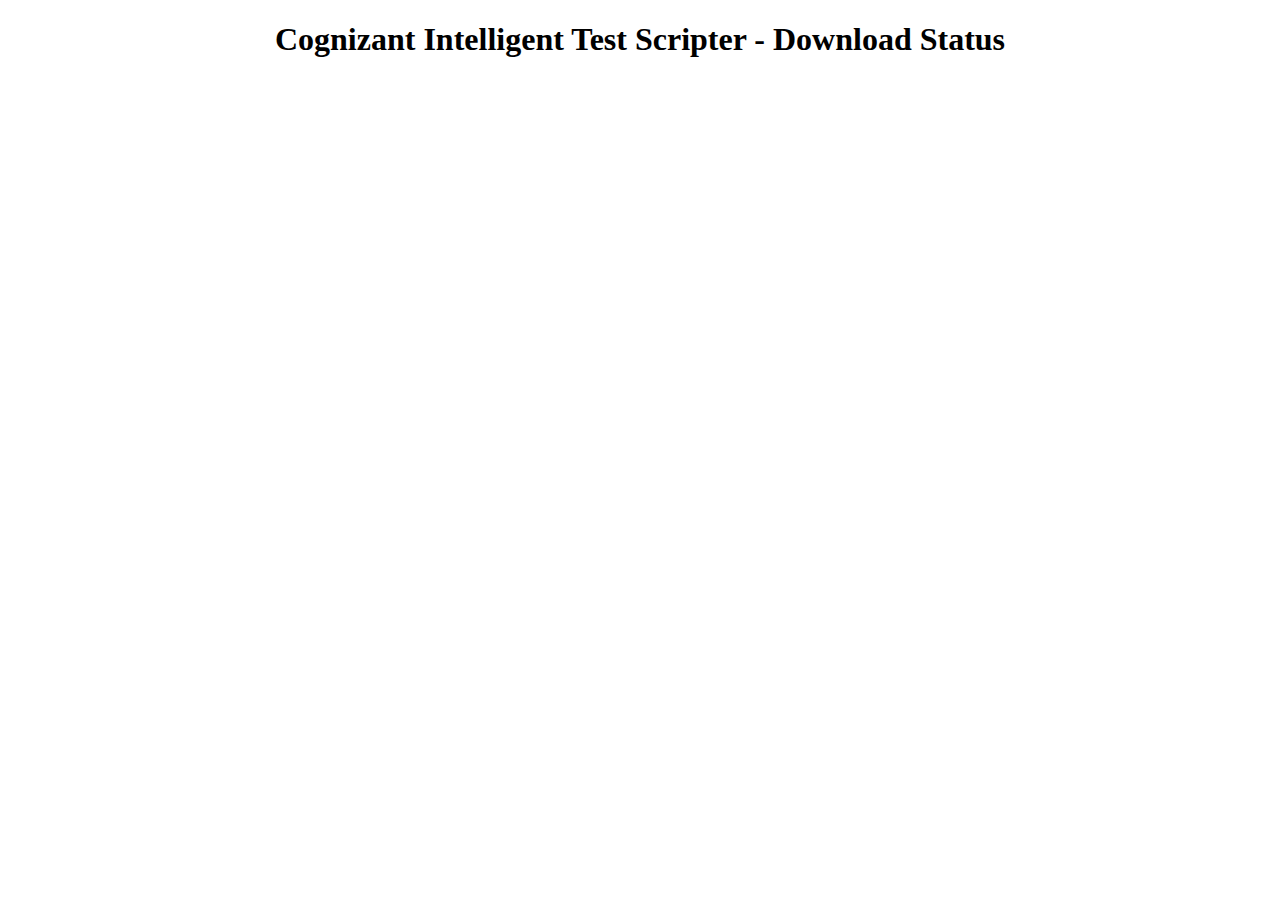
<file: index.html>
<!DOCTYPE html>
<html lang="en">

<head>
    <meta charset="utf-8">
    <meta http-equiv="X-UA-Compatible" content="IE=edge">
    <meta name="viewport" content="width=device-width, initial-scale=1">
    <title>CITS Info</title>

    <style>
        .text-center {
            text-align: center;
        }
    </style>
    
</head>

<body>
    <h1 class="text-center">Cognizant Intelligent Test Scripter - Download Status</h1>

    <script src="https://code.jquery.com/jquery-3.2.1.min.js" integrity="sha256-hwg4gsxgFZhOsEEamdOYGBf13FyQuiTwlAQgxVSNgt4="
        crossorigin="anonymous"></script>

    <script type="text/javascript">
        $(document).ready(function () {

            var url = "https://api.github.com/repos/CognizantQAHub/Cognizant-Intelligent-Test-Scripter/releases";

            $.getJSON(url)
                .done(insertToHtml)
                .fail(function () {
                    console.log("error");
                });

            function insertToHtml(data) {
                var items = [];
                data.forEach(function (val) {
                    items.push("<h3>" + val.assets[0].name + "</h3>");
                    items.push("<p>" + val.assets[0].download_count + "</p>");
                });
                $("<div/>", {
                    "class": "text-center",
                    html: items.join("")
                }).appendTo("body");
            }

        });
    </script>
</body>

</html>
</file>
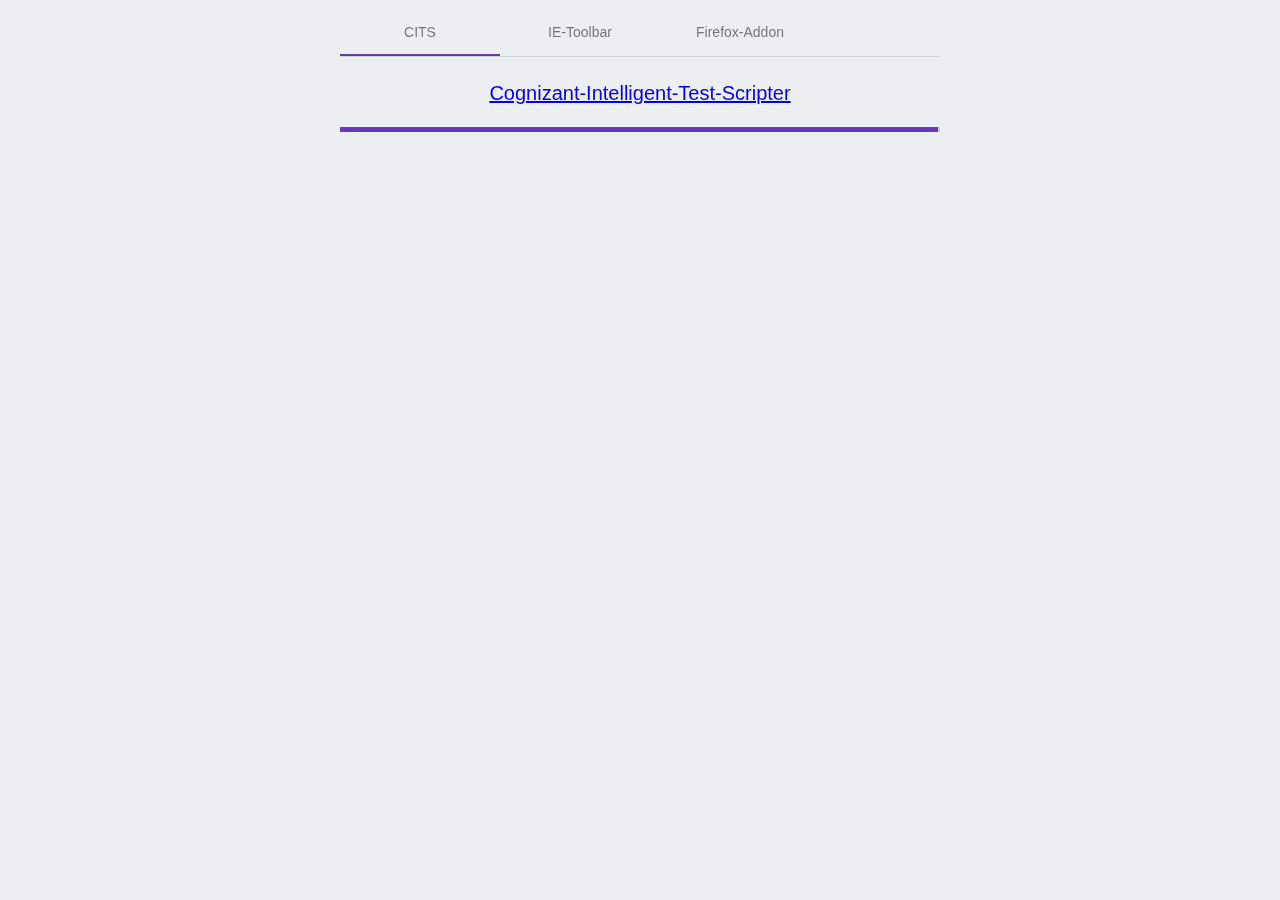
<file: v2/index.html>
<!doctype html><html lang="en"><head><meta charset="utf-8"><title>GhStats</title><base href="./"><meta name="viewport" content="width=device-width,initial-scale=1"><link rel="icon" type="image/x-icon" href="favicon.ico"><link href="styles.93a2a75e8a539b095696.bundle.css" rel="stylesheet"/></head><body class="base"><app-root></app-root><script type="text/javascript" src="inline.7145403bd23a6cd537b5.bundle.js"></script><script type="text/javascript" src="polyfills.106c1049bbf8c119e10f.bundle.js"></script><script type="text/javascript" src="vendor.d9179da9f3f8e31704cf.bundle.js"></script><script type="text/javascript" src="main.4cabf15ca50029961aa1.bundle.js"></script></body></html>
</file>
<file: v2/styles.93a2a75e8a539b095696.bundle.css>
@import url(https://fonts.googleapis.com/icon?family=Material+Icons);.mat-elevation-z0{box-shadow:0 0 0 0 rgba(0,0,0,.2),0 0 0 0 rgba(0,0,0,.14),0 0 0 0 rgba(0,0,0,.12)}.mat-elevation-z1{box-shadow:0 2px 1px -1px rgba(0,0,0,.2),0 1px 1px 0 rgba(0,0,0,.14),0 1px 3px 0 rgba(0,0,0,.12)}.mat-elevation-z2{box-shadow:0 3px 1px -2px rgba(0,0,0,.2),0 2px 2px 0 rgba(0,0,0,.14),0 1px 5px 0 rgba(0,0,0,.12)}.mat-elevation-z3{box-shadow:0 3px 3px -2px rgba(0,0,0,.2),0 3px 4px 0 rgba(0,0,0,.14),0 1px 8px 0 rgba(0,0,0,.12)}.mat-elevation-z4{box-shadow:0 2px 4px -1px rgba(0,0,0,.2),0 4px 5px 0 rgba(0,0,0,.14),0 1px 10px 0 rgba(0,0,0,.12)}.mat-elevation-z5{box-shadow:0 3px 5px -1px rgba(0,0,0,.2),0 5px 8px 0 rgba(0,0,0,.14),0 1px 14px 0 rgba(0,0,0,.12)}.mat-elevation-z6{box-shadow:0 3px 5px -1px rgba(0,0,0,.2),0 6px 10px 0 rgba(0,0,0,.14),0 1px 18px 0 rgba(0,0,0,.12)}.mat-elevation-z7{box-shadow:0 4px 5px -2px rgba(0,0,0,.2),0 7px 10px 1px rgba(0,0,0,.14),0 2px 16px 1px rgba(0,0,0,.12)}.mat-elevation-z8{box-shadow:0 5px 5px -3px rgba(0,0,0,.2),0 8px 10px 1px rgba(0,0,0,.14),0 3px 14px 2px rgba(0,0,0,.12)}.mat-elevation-z9{box-shadow:0 5px 6px -3px rgba(0,0,0,.2),0 9px 12px 1px rgba(0,0,0,.14),0 3px 16px 2px rgba(0,0,0,.12)}.mat-elevation-z10{box-shadow:0 6px 6px -3px rgba(0,0,0,.2),0 10px 14px 1px rgba(0,0,0,.14),0 4px 18px 3px rgba(0,0,0,.12)}.mat-elevation-z11{box-shadow:0 6px 7px -4px rgba(0,0,0,.2),0 11px 15px 1px rgba(0,0,0,.14),0 4px 20px 3px rgba(0,0,0,.12)}.mat-elevation-z12{box-shadow:0 7px 8px -4px rgba(0,0,0,.2),0 12px 17px 2px rgba(0,0,0,.14),0 5px 22px 4px rgba(0,0,0,.12)}.mat-elevation-z13{box-shadow:0 7px 8px -4px rgba(0,0,0,.2),0 13px 19px 2px rgba(0,0,0,.14),0 5px 24px 4px rgba(0,0,0,.12)}.mat-elevation-z14{box-shadow:0 7px 9px -4px rgba(0,0,0,.2),0 14px 21px 2px rgba(0,0,0,.14),0 5px 26px 4px rgba(0,0,0,.12)}.mat-elevation-z15{box-shadow:0 8px 9px -5px rgba(0,0,0,.2),0 15px 22px 2px rgba(0,0,0,.14),0 6px 28px 5px rgba(0,0,0,.12)}.mat-elevation-z16{box-shadow:0 8px 10px -5px rgba(0,0,0,.2),0 16px 24px 2px rgba(0,0,0,.14),0 6px 30px 5px rgba(0,0,0,.12)}.mat-elevation-z17{box-shadow:0 8px 11px -5px rgba(0,0,0,.2),0 17px 26px 2px rgba(0,0,0,.14),0 6px 32px 5px rgba(0,0,0,.12)}.mat-elevation-z18{box-shadow:0 9px 11px -5px rgba(0,0,0,.2),0 18px 28px 2px rgba(0,0,0,.14),0 7px 34px 6px rgba(0,0,0,.12)}.mat-elevation-z19{box-shadow:0 9px 12px -6px rgba(0,0,0,.2),0 19px 29px 2px rgba(0,0,0,.14),0 7px 36px 6px rgba(0,0,0,.12)}.mat-elevation-z20{box-shadow:0 10px 13px -6px rgba(0,0,0,.2),0 20px 31px 3px rgba(0,0,0,.14),0 8px 38px 7px rgba(0,0,0,.12)}.mat-elevation-z21{box-shadow:0 10px 13px -6px rgba(0,0,0,.2),0 21px 33px 3px rgba(0,0,0,.14),0 8px 40px 7px rgba(0,0,0,.12)}.mat-elevation-z22{box-shadow:0 10px 14px -6px rgba(0,0,0,.2),0 22px 35px 3px rgba(0,0,0,.14),0 8px 42px 7px rgba(0,0,0,.12)}.mat-elevation-z23{box-shadow:0 11px 14px -7px rgba(0,0,0,.2),0 23px 36px 3px rgba(0,0,0,.14),0 9px 44px 8px rgba(0,0,0,.12)}.mat-elevation-z24{box-shadow:0 11px 15px -7px rgba(0,0,0,.2),0 24px 38px 3px rgba(0,0,0,.14),0 9px 46px 8px rgba(0,0,0,.12)}.mat-h1,.mat-headline,.mat-typography h1{font:400 24px/32px Roboto,Helvetica Neue,sans-serif;margin:0 0 16px}.mat-h2,.mat-title,.mat-typography h2{font:500 20px/32px Roboto,Helvetica Neue,sans-serif;margin:0 0 16px}.mat-h3,.mat-subheading-2,.mat-typography h3{font:400 16px/28px Roboto,Helvetica Neue,sans-serif;margin:0 0 16px}.mat-h4,.mat-subheading-1,.mat-typography h4{font:400 15px/24px Roboto,Helvetica Neue,sans-serif;margin:0 0 16px}.mat-h5,.mat-typography h5{font-size:11.62px}.mat-h5,.mat-h6,.mat-typography h5,.mat-typography h6{font-weight:400;font-family:Roboto,Helvetica Neue,sans-serif;line-height:20px;margin:0 0 12px}.mat-h6,.mat-typography h6{font-size:9.38px}.mat-body-2,.mat-body-strong{font:500 14px/24px Roboto,Helvetica Neue,sans-serif}.mat-body,.mat-body-1,.mat-typography{font:400 14px/20px Roboto,Helvetica Neue,sans-serif}.mat-body-1 p,.mat-body p,.mat-typography p{margin:0 0 12px}.mat-caption,.mat-small{font:400 12px/20px Roboto,Helvetica Neue,sans-serif}.mat-display-4,.mat-typography .mat-display-4{font:300 112px/112px Roboto,Helvetica Neue,sans-serif;margin:0 0 56px;letter-spacing:-.05em}.mat-display-3,.mat-typography .mat-display-3{font:400 56px/56px Roboto,Helvetica Neue,sans-serif;margin:0 0 64px;letter-spacing:-.02em}.mat-display-2,.mat-typography .mat-display-2{font:400 45px/48px Roboto,Helvetica Neue,sans-serif;margin:0 0 64px;letter-spacing:-.005em}.mat-display-1,.mat-typography .mat-display-1{font:400 34px/40px Roboto,Helvetica Neue,sans-serif;margin:0 0 64px}.mat-button,.mat-icon-button,.mat-raised-button{font-family:Roboto,Helvetica Neue,sans-serif;font-size:14px;font-weight:500}.mat-button-toggle,.mat-card{font-family:Roboto,Helvetica Neue,sans-serif}.mat-card-title{font-size:24px;font-weight:400}.mat-card-content,.mat-card-header .mat-card-title,.mat-card-subtitle{font-size:14px}.mat-checkbox{font-family:Roboto,Helvetica Neue,sans-serif}.mat-checkbox-layout .mat-checkbox-label{line-height:24px}.mat-chip:not(.mat-basic-chip){font-size:13px;line-height:16px}.mat-header-cell{font-size:12px;font-weight:500}.mat-cell{font-size:14px}.mat-calendar{font-family:Roboto,Helvetica Neue,sans-serif}.mat-calendar-body{font-size:13px}.mat-calendar-body-label,.mat-calendar-period-button{font-size:14px;font-weight:500}.mat-calendar-table-header th{font-size:11px;font-weight:400}.mat-dialog-title{font:500 20px/32px Roboto,Helvetica Neue,sans-serif}.mat-grid-tile-footer,.mat-grid-tile-header{font-size:14px}.mat-grid-tile-footer .mat-line,.mat-grid-tile-header .mat-line{white-space:nowrap;overflow:hidden;text-overflow:ellipsis;display:block;box-sizing:border-box}.mat-grid-tile-footer .mat-line:nth-child(n+2),.mat-grid-tile-header .mat-line:nth-child(n+2){font-size:12px}.mat-input-container{font:400 inherit/1.125 Roboto,Helvetica Neue,sans-serif}.mat-input-wrapper{padding-bottom:1.29688em}.mat-input-prefix .mat-datepicker-toggle,.mat-input-prefix .mat-icon,.mat-input-suffix .mat-datepicker-toggle,.mat-input-suffix .mat-icon{font-size:150%}.mat-input-prefix .mat-icon-button,.mat-input-suffix .mat-icon-button{height:1.5em;width:1.5em}.mat-input-prefix .mat-icon-button .mat-icon,.mat-input-suffix .mat-icon-button .mat-icon{line-height:1.5}.mat-input-infix{padding:.4375em 0;border-top:.84375em solid transparent}.mat-input-element:-webkit-autofill+.mat-input-placeholder-wrapper .mat-float{-webkit-transform:translateY(-1.28125em) scale(.75) perspective(100px) translateZ(.001px);transform:translateY(-1.28125em) scale(.75) perspective(100px) translateZ(.001px);-ms-transform:translateY(-1.28125em) scale(.75);width:133.33333%}.mat-input-placeholder-wrapper{top:-.84375em;padding-top:.84375em}.mat-input-placeholder{top:1.28125em}.mat-focused .mat-input-placeholder.mat-float,.mat-input-placeholder.mat-float:not(.mat-empty){-webkit-transform:translateY(-1.28125em) scale(.75) perspective(100px) translateZ(.001px);transform:translateY(-1.28125em) scale(.75) perspective(100px) translateZ(.001px);-ms-transform:translateY(-1.28125em) scale(.75);width:133.33333%}.mat-input-underline{bottom:1.29688em}.mat-input-subscript-wrapper{font-size:75%;margin-top:.60417em;top:calc(100% - 1.72917em)}.mat-menu-item{font-family:Roboto,Helvetica Neue,sans-serif;font-size:16px}.mat-paginator,.mat-paginator-page-size .mat-select-trigger{font-family:Roboto,Helvetica Neue,sans-serif;font-size:12px}.mat-radio-button,.mat-select{font-family:Roboto,Helvetica Neue,sans-serif}.mat-select-trigger{font-size:16px}.mat-slide-toggle-content{font:400 14px/20px Roboto,Helvetica Neue,sans-serif}.mat-slider-thumb-label-text{font-size:12px;font-weight:500}.mat-tab-group,.mat-tab-label,.mat-tab-link{font-family:Roboto,Helvetica Neue,sans-serif}.mat-tab-label,.mat-tab-link{font-size:14px;font-weight:500}.mat-toolbar,.mat-toolbar h1,.mat-toolbar h2,.mat-toolbar h3,.mat-toolbar h4,.mat-toolbar h5,.mat-toolbar h6{font:500 20px/32px Roboto,Helvetica Neue,sans-serif;margin:0}.mat-tooltip{font-size:10px;padding-top:6px;padding-bottom:6px}.mat-list-item,.mat-tooltip{font-family:Roboto,Helvetica Neue,sans-serif}.mat-list .mat-list-item,.mat-nav-list .mat-list-item{font-size:16px}.mat-list .mat-list-item .mat-line,.mat-nav-list .mat-list-item .mat-line{white-space:nowrap;overflow:hidden;text-overflow:ellipsis;display:block;box-sizing:border-box}.mat-list .mat-list-item .mat-line:nth-child(n+2),.mat-nav-list .mat-list-item .mat-line:nth-child(n+2){font-size:14px}.mat-list .mat-subheader,.mat-nav-list .mat-subheader{font:500 14px/24px Roboto,Helvetica Neue,sans-serif}.mat-list[dense] .mat-list-item,.mat-nav-list[dense] .mat-list-item{font-size:12px}.mat-list[dense] .mat-list-item .mat-line,.mat-nav-list[dense] .mat-list-item .mat-line{white-space:nowrap;overflow:hidden;text-overflow:ellipsis;display:block;box-sizing:border-box}.mat-list[dense] .mat-list-item .mat-line:nth-child(n+2),.mat-nav-list[dense] .mat-list-item .mat-line:nth-child(n+2){font-size:12px}.mat-list[dense] .mat-subheader,.mat-nav-list[dense] .mat-subheader{font:500 12px Roboto,Helvetica Neue,sans-serif}.mat-option{font-family:Roboto,Helvetica Neue,sans-serif;font-size:16px}.mat-optgroup-label{font:500 14px/24px Roboto,Helvetica Neue,sans-serif}.mat-simple-snackbar{font-family:Roboto,Helvetica Neue,sans-serif;font-size:14px}.mat-simple-snackbar-action{line-height:1;font-family:inherit;font-size:inherit;font-weight:500}.mat-ripple{overflow:hidden}.mat-ripple.mat-ripple-unbounded{overflow:visible}.mat-ripple-element{position:absolute;border-radius:50%;pointer-events:none;transition:opacity,-webkit-transform 0s cubic-bezier(0,0,.2,1);transition:opacity,transform 0s cubic-bezier(0,0,.2,1);transition:opacity,transform 0s cubic-bezier(0,0,.2,1),-webkit-transform 0s cubic-bezier(0,0,.2,1);-webkit-transform:scale(0);transform:scale(0)}.mat-option{white-space:nowrap;overflow:hidden;text-overflow:ellipsis;display:block;line-height:48px;height:48px;padding:0 16px;text-align:left;text-decoration:none;position:relative;cursor:pointer;outline:0}.mat-option[disabled]{cursor:default}[dir=rtl] .mat-option{text-align:right}.mat-option .mat-icon{margin-right:16px}[dir=rtl] .mat-option .mat-icon{margin-left:16px;margin-right:0}.mat-option[aria-disabled=true]{-webkit-user-select:none;-moz-user-select:none;-ms-user-select:none;user-select:none;cursor:default}.mat-optgroup .mat-option:not(.mat-option-multiple){padding-left:32px}[dir=rtl] .mat-optgroup .mat-option:not(.mat-option-multiple){padding-left:16px;padding-right:32px}.mat-option-ripple{position:absolute;top:0;left:0;bottom:0;right:0;pointer-events:none}@media screen and (-ms-high-contrast:active){.mat-option-ripple{opacity:.5}}.mat-option-pseudo-checkbox{margin-right:8px}[dir=rtl] .mat-option-pseudo-checkbox{margin-left:8px;margin-right:0}.mat-optgroup-label{white-space:nowrap;overflow:hidden;text-overflow:ellipsis;display:block;line-height:48px;height:48px;padding:0 16px;text-align:left;text-decoration:none;-webkit-user-select:none;-moz-user-select:none;-ms-user-select:none;user-select:none;cursor:default}.mat-optgroup-label[disabled]{cursor:default}[dir=rtl] .mat-optgroup-label{text-align:right}.mat-optgroup-label .mat-icon{margin-right:16px}[dir=rtl] .mat-optgroup-label .mat-icon{margin-left:16px;margin-right:0}.cdk-visually-hidden{border:0;clip:rect(0 0 0 0);height:1px;margin:-1px;overflow:hidden;padding:0;position:absolute;text-transform:none;width:1px}.cdk-global-overlay-wrapper,.cdk-overlay-container{pointer-events:none;top:0;left:0;height:100%;width:100%}.cdk-overlay-container{position:fixed;z-index:1000}.cdk-global-overlay-wrapper{display:-webkit-box;display:-ms-flexbox;display:flex;position:absolute;z-index:1000}.cdk-overlay-pane{box-sizing:border-box}.cdk-overlay-backdrop,.cdk-overlay-pane{position:absolute;pointer-events:auto;z-index:1000}.cdk-overlay-backdrop{top:0;bottom:0;left:0;right:0;-webkit-tap-highlight-color:transparent;transition:opacity .4s cubic-bezier(.25,.8,.25,1);opacity:0}.cdk-overlay-backdrop.cdk-overlay-backdrop-showing{opacity:.48}.cdk-overlay-dark-backdrop{background:rgba(0,0,0,.6)}.cdk-overlay-transparent-backdrop{background:0 0}.cdk-global-scrollblock{position:fixed;width:100%;overflow-y:scroll}.mat-ripple-element{background-color:rgba(0,0,0,.1)}.mat-option{color:rgba(0,0,0,.87)}.mat-option:focus:not(.mat-option-disabled),.mat-option:hover:not(.mat-option-disabled){background:rgba(0,0,0,.04)}.mat-option.mat-selected.mat-primary,.mat-primary .mat-option.mat-selected{color:#673ab7}.mat-accent .mat-option.mat-selected,.mat-option.mat-selected.mat-accent{color:#ffd740}.mat-option.mat-selected.mat-warn,.mat-warn .mat-option.mat-selected{color:#f44336}.mat-option.mat-active,.mat-option.mat-selected:not(.mat-option-multiple){background:rgba(0,0,0,.04)}.mat-option.mat-active{color:rgba(0,0,0,.87)}.mat-option.mat-option-disabled{color:rgba(0,0,0,.38)}.mat-optgroup-label{color:rgba(0,0,0,.54)}.mat-optgroup-disabled .mat-optgroup-label{color:rgba(0,0,0,.38)}.mat-pseudo-checkbox{color:rgba(0,0,0,.54)}.mat-pseudo-checkbox:after{color:#fafafa}.mat-primary .mat-pseudo-checkbox-checked,.mat-primary .mat-pseudo-checkbox-indeterminate,.mat-pseudo-checkbox-checked.mat-primary,.mat-pseudo-checkbox-indeterminate.mat-primary{background:#673ab7}.mat-accent .mat-pseudo-checkbox-checked,.mat-accent .mat-pseudo-checkbox-indeterminate,.mat-pseudo-checkbox-checked.mat-accent,.mat-pseudo-checkbox-indeterminate.mat-accent{background:#ffd740}.mat-pseudo-checkbox-checked.mat-warn,.mat-pseudo-checkbox-indeterminate.mat-warn,.mat-warn .mat-pseudo-checkbox-checked,.mat-warn .mat-pseudo-checkbox-indeterminate{background:#f44336}.mat-pseudo-checkbox-checked.mat-pseudo-checkbox-disabled,.mat-pseudo-checkbox-indeterminate.mat-pseudo-checkbox-disabled{background:#b0b0b0}.mat-app-background{background-color:#fafafa}.mat-theme-loaded-marker{display:none}.mat-autocomplete-panel,.mat-autocomplete-panel .mat-option.mat-selected:not(.mat-active):not(:hover){background:#fff;color:rgba(0,0,0,.87)}.mat-button,.mat-icon-button{background:0 0}.mat-button.mat-primary .mat-button-focus-overlay,.mat-icon-button.mat-primary .mat-button-focus-overlay{background-color:rgba(103,58,183,.12)}.mat-button.mat-accent .mat-button-focus-overlay,.mat-icon-button.mat-accent .mat-button-focus-overlay{background-color:rgba(255,215,64,.12)}.mat-button.mat-warn .mat-button-focus-overlay,.mat-icon-button.mat-warn .mat-button-focus-overlay{background-color:rgba(244,67,54,.12)}.mat-button[disabled] .mat-button-focus-overlay,.mat-icon-button[disabled] .mat-button-focus-overlay{background-color:transparent}.mat-button.mat-primary,.mat-icon-button.mat-primary{color:#673ab7}.mat-button.mat-accent,.mat-icon-button.mat-accent{color:#ffd740}.mat-button.mat-warn,.mat-icon-button.mat-warn{color:#f44336}.mat-button.mat-accent[disabled],.mat-button.mat-primary[disabled],.mat-button.mat-warn[disabled],.mat-button[disabled][disabled],.mat-icon-button.mat-accent[disabled],.mat-icon-button.mat-primary[disabled],.mat-icon-button.mat-warn[disabled],.mat-icon-button[disabled][disabled]{color:rgba(0,0,0,.38)}.mat-fab,.mat-mini-fab,.mat-raised-button{color:rgba(0,0,0,.87);background-color:#fff}.mat-fab.mat-primary,.mat-mini-fab.mat-primary,.mat-raised-button.mat-primary{color:hsla(0,0%,100%,.87)}.mat-fab.mat-accent,.mat-mini-fab.mat-accent,.mat-raised-button.mat-accent{color:rgba(0,0,0,.87)}.mat-fab.mat-warn,.mat-mini-fab.mat-warn,.mat-raised-button.mat-warn{color:#fff}.mat-fab.mat-accent[disabled],.mat-fab.mat-primary[disabled],.mat-fab.mat-warn[disabled],.mat-fab[disabled][disabled],.mat-mini-fab.mat-accent[disabled],.mat-mini-fab.mat-primary[disabled],.mat-mini-fab.mat-warn[disabled],.mat-mini-fab[disabled][disabled],.mat-raised-button.mat-accent[disabled],.mat-raised-button.mat-primary[disabled],.mat-raised-button.mat-warn[disabled],.mat-raised-button[disabled][disabled]{color:rgba(0,0,0,.38)}.mat-fab.mat-primary,.mat-mini-fab.mat-primary,.mat-raised-button.mat-primary{background-color:#673ab7}.mat-fab.mat-accent,.mat-mini-fab.mat-accent,.mat-raised-button.mat-accent{background-color:#ffd740}.mat-fab.mat-warn,.mat-mini-fab.mat-warn,.mat-raised-button.mat-warn{background-color:#f44336}.mat-fab.mat-accent[disabled],.mat-fab.mat-primary[disabled],.mat-fab.mat-warn[disabled],.mat-fab[disabled][disabled],.mat-mini-fab.mat-accent[disabled],.mat-mini-fab.mat-primary[disabled],.mat-mini-fab.mat-warn[disabled],.mat-mini-fab[disabled][disabled],.mat-raised-button.mat-accent[disabled],.mat-raised-button.mat-primary[disabled],.mat-raised-button.mat-warn[disabled],.mat-raised-button[disabled][disabled]{background-color:rgba(0,0,0,.12)}.mat-fab.mat-primary .mat-ripple-element,.mat-mini-fab.mat-primary .mat-ripple-element,.mat-raised-button.mat-primary .mat-ripple-element{background-color:hsla(0,0%,100%,.2)}.mat-fab.mat-accent .mat-ripple-element,.mat-mini-fab.mat-accent .mat-ripple-element,.mat-raised-button.mat-accent .mat-ripple-element{background-color:rgba(0,0,0,.2)}.mat-fab.mat-warn .mat-ripple-element,.mat-mini-fab.mat-warn .mat-ripple-element,.mat-raised-button.mat-warn .mat-ripple-element{background-color:hsla(0,0%,100%,.2)}.mat-button.mat-primary .mat-ripple-element{background-color:rgba(103,58,183,.1)}.mat-button.mat-accent .mat-ripple-element{background-color:rgba(255,215,64,.1)}.mat-button.mat-warn .mat-ripple-element{background-color:rgba(244,67,54,.1)}.mat-icon-button.mat-primary .mat-ripple-element{background-color:rgba(103,58,183,.2)}.mat-icon-button.mat-accent .mat-ripple-element{background-color:rgba(255,215,64,.2)}.mat-icon-button.mat-warn .mat-ripple-element{background-color:rgba(244,67,54,.2)}.mat-button-toggle{color:rgba(0,0,0,.38)}.mat-button-toggle.cdk-focused .mat-button-toggle-focus-overlay{background-color:rgba(0,0,0,.06)}.mat-button-toggle-checked{background-color:#e0e0e0;color:#000}.mat-button-toggle-disabled{background-color:#eee;color:rgba(0,0,0,.38)}.mat-button-toggle-disabled.mat-button-toggle-checked{background-color:#bdbdbd}.mat-card{background:#fff;color:rgba(0,0,0,.87)}.mat-card-subtitle{color:rgba(0,0,0,.54)}.mat-checkbox-frame{border-color:rgba(0,0,0,.54)}.mat-checkbox-checkmark{fill:#fafafa}.mat-checkbox-checkmark-path{stroke:#fafafa!important}.mat-checkbox-mixedmark{background-color:#fafafa}.mat-checkbox-checked.mat-primary .mat-checkbox-background,.mat-checkbox-indeterminate.mat-primary .mat-checkbox-background{background-color:#673ab7}.mat-checkbox-checked.mat-accent .mat-checkbox-background,.mat-checkbox-indeterminate.mat-accent .mat-checkbox-background{background-color:#ffd740}.mat-checkbox-checked.mat-warn .mat-checkbox-background,.mat-checkbox-indeterminate.mat-warn .mat-checkbox-background{background-color:#f44336}.mat-checkbox-disabled.mat-checkbox-checked .mat-checkbox-background,.mat-checkbox-disabled.mat-checkbox-indeterminate .mat-checkbox-background{background-color:#b0b0b0}.mat-checkbox-disabled:not(.mat-checkbox-checked) .mat-checkbox-frame{border-color:#b0b0b0}.mat-checkbox-disabled .mat-checkbox-label{color:#b0b0b0}.mat-checkbox:not(.mat-checkbox-disabled).mat-primary .mat-checkbox-ripple .mat-ripple-element{background-color:rgba(103,58,183,.26)}.mat-checkbox:not(.mat-checkbox-disabled).mat-accent .mat-checkbox-ripple .mat-ripple-element{background-color:rgba(255,215,64,.26)}.mat-checkbox:not(.mat-checkbox-disabled).mat-warn .mat-checkbox-ripple .mat-ripple-element{background-color:rgba(244,67,54,.26)}.mat-chip:not(.mat-basic-chip){background-color:#e0e0e0;color:rgba(0,0,0,.87)}.mat-chip.mat-chip-selected:not(.mat-basic-chip){background-color:grey;color:hsla(0,0%,100%,.87)}.mat-chip.mat-chip-selected:not(.mat-basic-chip).mat-primary{background-color:#673ab7;color:hsla(0,0%,100%,.87)}.mat-chip.mat-chip-selected:not(.mat-basic-chip).mat-accent{background-color:#ffd740;color:rgba(0,0,0,.87)}.mat-chip.mat-chip-selected:not(.mat-basic-chip).mat-warn{background-color:#f44336;color:#fff}.mat-table{background:#fff}.mat-header-row,.mat-row{border-bottom-color:rgba(0,0,0,.12)}.mat-header-cell{color:rgba(0,0,0,.54)}.mat-cell{color:rgba(0,0,0,.87)}.mat-datepicker-content{background-color:#fff;color:rgba(0,0,0,.87)}.mat-calendar-arrow{border-top-color:rgba(0,0,0,.54)}.mat-calendar-next-button,.mat-calendar-previous-button{color:rgba(0,0,0,.54)}.mat-calendar-table-header{color:rgba(0,0,0,.38)}.mat-calendar-table-header-divider:after{background:rgba(0,0,0,.12)}.mat-calendar-body-label{color:rgba(0,0,0,.54)}.mat-calendar-body-cell-content{color:rgba(0,0,0,.87);border-color:transparent}.mat-calendar-body-disabled>.mat-calendar-body-cell-content:not(.mat-calendar-body-selected){color:rgba(0,0,0,.38)}.cdk-keyboard-focused .mat-calendar-body-active>.mat-calendar-body-cell-content:not(.mat-calendar-body-selected),:not(.mat-calendar-body-disabled):hover>.mat-calendar-body-cell-content:not(.mat-calendar-body-selected){background-color:rgba(0,0,0,.04)}.mat-calendar-body-selected{background-color:#673ab7;color:hsla(0,0%,100%,.87)}.mat-calendar-body-disabled>.mat-calendar-body-selected{background-color:rgba(103,58,183,.4)}.mat-calendar-body-today:not(.mat-calendar-body-selected){border-color:rgba(0,0,0,.38)}.mat-calendar-body-today.mat-calendar-body-selected{box-shadow:inset 0 0 0 1px hsla(0,0%,100%,.87)}.mat-calendar-body-disabled>.mat-calendar-body-today:not(.mat-calendar-body-selected){border-color:rgba(0,0,0,.18)}.mat-dialog-container{background:#fff;color:rgba(0,0,0,.87)}.mat-expansion-panel{background:#fff;color:#000}.mat-action-row{border-top-color:rgba(0,0,0,.12)}.mat-expansion-panel-header:focus,.mat-expansion-panel-header:hover{background:rgba(0,0,0,.04)}.mat-expansion-panel-header-title{color:rgba(0,0,0,.87)}.mat-expansion-indicator:after,.mat-expansion-panel-header-description{color:rgba(0,0,0,.54)}.mat-icon.mat-primary{color:#673ab7}.mat-icon.mat-accent{color:#ffd740}.mat-icon.mat-warn{color:#f44336}.mat-input-placeholder{color:rgba(0,0,0,.38)}.mat-focused .mat-input-placeholder{color:#673ab7}.mat-focused .mat-input-placeholder.mat-accent{color:#ffd740}.mat-focused .mat-input-placeholder.mat-warn{color:#f44336}.mat-input-element:disabled{color:rgba(0,0,0,.38)}.mat-focused .mat-input-placeholder.mat-float .mat-placeholder-required,input.mat-input-element:-webkit-autofill+.mat-input-placeholder .mat-placeholder-required{color:#ffd740}.mat-input-underline{background-color:rgba(0,0,0,.12)}.mat-input-ripple{background-color:#673ab7}.mat-input-ripple.mat-accent{background-color:#ffd740}.mat-input-ripple.mat-warn{background-color:#f44336}.mat-input-invalid .mat-input-placeholder,.mat-input-invalid .mat-input-placeholder.mat-accent,.mat-input-invalid .mat-input-placeholder.mat-float .mat-placeholder-required{color:#f44336}.mat-input-invalid .mat-input-ripple{background-color:#f44336}.mat-input-error{color:#f44336}.mat-list .mat-list-item,.mat-nav-list .mat-list-item{color:rgba(0,0,0,.87)}.mat-list .mat-subheader,.mat-nav-list .mat-subheader{color:rgba(0,0,0,.54)}.mat-divider{border-top-color:rgba(0,0,0,.12)}.mat-nav-list .mat-list-item{outline:0}.mat-nav-list .mat-list-item.mat-list-item-focus,.mat-nav-list .mat-list-item:hover{background:rgba(0,0,0,.04)}.mat-menu-content{background:#fff}.mat-menu-item{background:0 0;color:rgba(0,0,0,.87)}.mat-menu-item[disabled]{color:rgba(0,0,0,.38)}.mat-menu-item .mat-icon{color:rgba(0,0,0,.54);vertical-align:middle}.mat-menu-item:focus:not([disabled]),.mat-menu-item:hover:not([disabled]){background:rgba(0,0,0,.04)}.mat-paginator{background:#fff}.mat-paginator,.mat-paginator-page-size .mat-select-trigger{color:rgba(0,0,0,.54)}.mat-paginator-decrement,.mat-paginator-increment{border-top:2px solid rgba(0,0,0,.54);border-right:2px solid rgba(0,0,0,.54)}.mat-icon-button[disabled] .mat-paginator-decrement,.mat-icon-button[disabled] .mat-paginator-increment{border-color:rgba(0,0,0,.38)}.mat-progress-bar-background{background-image:url("data:image/svg+xml;charset=UTF-8,%3Csvg%20version%3D%271.1%27%20xmlns%3D%27http%3A%2F%2Fwww.w3.org%2F2000%2Fsvg%27%20xmlns%3Axlink%3D%27http%3A%2F%2Fwww.w3.org%2F1999%2Fxlink%27%20x%3D%270px%27%20y%3D%270px%27%20enable-background%3D%27new%200%200%205%202%27%20xml%3Aspace%3D%27preserve%27%20viewBox%3D%270%200%205%202%27%20preserveAspectRatio%3D%27none%20slice%27%3E%3Ccircle%20cx%3D%271%27%20cy%3D%271%27%20r%3D%271%27%20fill%3D%27%23d1c4e9%27%2F%3E%3C%2Fsvg%3E")}.mat-progress-bar-buffer{background-color:#d1c4e9}.mat-progress-bar-fill:after{background-color:#673ab7}.mat-progress-bar.mat-accent .mat-progress-bar-background{background-image:url("data:image/svg+xml;charset=UTF-8,%3Csvg%20version%3D%271.1%27%20xmlns%3D%27http%3A%2F%2Fwww.w3.org%2F2000%2Fsvg%27%20xmlns%3Axlink%3D%27http%3A%2F%2Fwww.w3.org%2F1999%2Fxlink%27%20x%3D%270px%27%20y%3D%270px%27%20enable-background%3D%27new%200%200%205%202%27%20xml%3Aspace%3D%27preserve%27%20viewBox%3D%270%200%205%202%27%20preserveAspectRatio%3D%27none%20slice%27%3E%3Ccircle%20cx%3D%271%27%20cy%3D%271%27%20r%3D%271%27%20fill%3D%27%23ffe57f%27%2F%3E%3C%2Fsvg%3E")}.mat-progress-bar.mat-accent .mat-progress-bar-buffer{background-color:#ffe57f}.mat-progress-bar.mat-accent .mat-progress-bar-fill:after{background-color:#ffd740}.mat-progress-bar.mat-warn .mat-progress-bar-background{background-image:url("data:image/svg+xml;charset=UTF-8,%3Csvg%20version%3D%271.1%27%20xmlns%3D%27http%3A%2F%2Fwww.w3.org%2F2000%2Fsvg%27%20xmlns%3Axlink%3D%27http%3A%2F%2Fwww.w3.org%2F1999%2Fxlink%27%20x%3D%270px%27%20y%3D%270px%27%20enable-background%3D%27new%200%200%205%202%27%20xml%3Aspace%3D%27preserve%27%20viewBox%3D%270%200%205%202%27%20preserveAspectRatio%3D%27none%20slice%27%3E%3Ccircle%20cx%3D%271%27%20cy%3D%271%27%20r%3D%271%27%20fill%3D%27%23ffcdd2%27%2F%3E%3C%2Fsvg%3E")}.mat-progress-bar.mat-warn .mat-progress-bar-buffer{background-color:#ffcdd2}.mat-progress-bar.mat-warn .mat-progress-bar-fill:after{background-color:#f44336}.mat-progress-spinner path,.mat-spinner path{stroke:#673ab7}.mat-progress-spinner.mat-accent path,.mat-spinner.mat-accent path{stroke:#ffd740}.mat-progress-spinner.mat-warn path,.mat-spinner.mat-warn path{stroke:#f44336}.mat-radio-outer-circle{border-color:rgba(0,0,0,.54)}.mat-radio-disabled .mat-radio-outer-circle{border-color:rgba(0,0,0,.38)}.mat-radio-disabled .mat-radio-inner-circle,.mat-radio-disabled .mat-radio-ripple .mat-ripple-element{background-color:rgba(0,0,0,.38)}.mat-radio-disabled .mat-radio-label-content{color:rgba(0,0,0,.38)}.mat-radio-button.mat-primary.mat-radio-checked .mat-radio-outer-circle{border-color:#673ab7}.mat-radio-button.mat-primary .mat-radio-inner-circle{background-color:#673ab7}.mat-radio-button.mat-primary .mat-radio-ripple .mat-ripple-element{background-color:rgba(103,58,183,.26)}.mat-radio-button.mat-accent.mat-radio-checked .mat-radio-outer-circle{border-color:#ffd740}.mat-radio-button.mat-accent .mat-radio-inner-circle{background-color:#ffd740}.mat-radio-button.mat-accent .mat-radio-ripple .mat-ripple-element{background-color:rgba(255,215,64,.26)}.mat-radio-button.mat-warn.mat-radio-checked .mat-radio-outer-circle{border-color:#f44336}.mat-radio-button.mat-warn .mat-radio-inner-circle{background-color:#f44336}.mat-radio-button.mat-warn .mat-radio-ripple .mat-ripple-element{background-color:rgba(244,67,54,.26)}.mat-select-arrow,.mat-select-trigger{color:rgba(0,0,0,.38)}.mat-select-underline{background-color:rgba(0,0,0,.12)}.mat-select-arrow,.mat-select-disabled .mat-select-value,.mat-select-trigger{color:rgba(0,0,0,.38)}.mat-select-content,.mat-select-panel-done-animating{background:#fff}.mat-select-value{color:rgba(0,0,0,.87)}.mat-select:focus:not(.mat-select-disabled).mat-primary .mat-select-arrow,.mat-select:focus:not(.mat-select-disabled).mat-primary .mat-select-trigger{color:#673ab7}.mat-select:focus:not(.mat-select-disabled).mat-primary .mat-select-underline{background-color:#673ab7}.mat-select:focus:not(.mat-select-disabled).mat-accent .mat-select-arrow,.mat-select:focus:not(.mat-select-disabled).mat-accent .mat-select-trigger{color:#ffd740}.mat-select:focus:not(.mat-select-disabled).mat-accent .mat-select-underline{background-color:#ffd740}.mat-select:focus:not(.mat-select-disabled).mat-warn .mat-select-arrow,.mat-select:focus:not(.mat-select-disabled).mat-warn .mat-select-trigger,.mat-select:not(:focus).ng-invalid.ng-touched:not(.mat-select-disabled) .mat-select-arrow,.mat-select:not(:focus).ng-invalid.ng-touched:not(.mat-select-disabled) .mat-select-trigger{color:#f44336}.mat-select:focus:not(.mat-select-disabled).mat-warn .mat-select-underline,.mat-select:not(:focus).ng-invalid.ng-touched:not(.mat-select-disabled) .mat-select-underline{background-color:#f44336}.mat-sidenav-container{background-color:#fafafa;color:rgba(0,0,0,.87)}.mat-sidenav{color:rgba(0,0,0,.87)}.mat-sidenav,.mat-sidenav.mat-sidenav-push{background-color:#fff}.mat-sidenav-backdrop.mat-sidenav-shown{background-color:rgba(0,0,0,.6)}.mat-slide-toggle.mat-checked:not(.mat-disabled) .mat-slide-toggle-thumb{background-color:#ffc107}.mat-slide-toggle.mat-checked:not(.mat-disabled) .mat-slide-toggle-bar{background-color:rgba(255,193,7,.5)}.mat-slide-toggle:not(.mat-checked) .mat-ripple-element{background-color:rgba(0,0,0,.06)}.mat-slide-toggle .mat-ripple-element{background-color:rgba(255,193,7,.12)}.mat-slide-toggle.mat-primary.mat-checked:not(.mat-disabled) .mat-slide-toggle-thumb{background-color:#673ab7}.mat-slide-toggle.mat-primary.mat-checked:not(.mat-disabled) .mat-slide-toggle-bar{background-color:rgba(103,58,183,.5)}.mat-slide-toggle.mat-primary:not(.mat-checked) .mat-ripple-element{background-color:rgba(0,0,0,.06)}.mat-slide-toggle.mat-primary .mat-ripple-element{background-color:rgba(103,58,183,.12)}.mat-slide-toggle.mat-warn.mat-checked:not(.mat-disabled) .mat-slide-toggle-thumb{background-color:#f44336}.mat-slide-toggle.mat-warn.mat-checked:not(.mat-disabled) .mat-slide-toggle-bar{background-color:rgba(244,67,54,.5)}.mat-slide-toggle.mat-warn:not(.mat-checked) .mat-ripple-element{background-color:rgba(0,0,0,.06)}.mat-slide-toggle.mat-warn .mat-ripple-element{background-color:rgba(244,67,54,.12)}.mat-disabled .mat-slide-toggle-thumb{background-color:#bdbdbd}.mat-disabled .mat-slide-toggle-bar{background-color:rgba(0,0,0,.1)}.mat-slide-toggle-thumb{background-color:#fafafa}.mat-slide-toggle-bar{background-color:rgba(0,0,0,.38)}.mat-slider-track-background{background-color:rgba(0,0,0,.26)}.mat-primary .mat-slider-thumb,.mat-primary .mat-slider-thumb-label,.mat-primary .mat-slider-track-fill{background-color:#673ab7}.mat-primary .mat-slider-thumb-label-text{color:hsla(0,0%,100%,.87)}.mat-accent .mat-slider-thumb,.mat-accent .mat-slider-thumb-label,.mat-accent .mat-slider-track-fill{background-color:#ffd740}.mat-accent .mat-slider-thumb-label-text{color:rgba(0,0,0,.87)}.mat-warn .mat-slider-thumb,.mat-warn .mat-slider-thumb-label,.mat-warn .mat-slider-track-fill{background-color:#f44336}.mat-warn .mat-slider-thumb-label-text{color:#fff}.mat-slider-focus-ring{background-color:rgba(255,215,64,.2)}.cdk-focused .mat-slider-track-background,.mat-slider:hover .mat-slider-track-background{background-color:rgba(0,0,0,.38)}.mat-slider-disabled .mat-slider-thumb,.mat-slider-disabled .mat-slider-track-background,.mat-slider-disabled .mat-slider-track-fill,.mat-slider-disabled:hover .mat-slider-track-background{background-color:rgba(0,0,0,.26)}.mat-slider-min-value .mat-slider-focus-ring{background-color:rgba(0,0,0,.12)}.mat-slider-min-value.mat-slider-thumb-label-showing .mat-slider-thumb,.mat-slider-min-value.mat-slider-thumb-label-showing .mat-slider-thumb-label{background-color:#000}.mat-slider-min-value.mat-slider-thumb-label-showing.cdk-focused .mat-slider-thumb,.mat-slider-min-value.mat-slider-thumb-label-showing.cdk-focused .mat-slider-thumb-label{background-color:rgba(0,0,0,.26)}.mat-slider-min-value:not(.mat-slider-thumb-label-showing) .mat-slider-thumb{border-color:rgba(0,0,0,.26);background-color:transparent}.mat-slider-min-value:not(.mat-slider-thumb-label-showing).cdk-focused .mat-slider-thumb,.mat-slider-min-value:not(.mat-slider-thumb-label-showing):hover .mat-slider-thumb{border-color:rgba(0,0,0,.38)}.mat-slider-min-value:not(.mat-slider-thumb-label-showing).cdk-focused.mat-slider-disabled .mat-slider-thumb,.mat-slider-min-value:not(.mat-slider-thumb-label-showing):hover.mat-slider-disabled .mat-slider-thumb{border-color:rgba(0,0,0,.26)}.mat-slider-has-ticks .mat-slider-wrapper:after{border-color:rgba(0,0,0,.7)}.mat-slider-horizontal .mat-slider-ticks{background-image:repeating-linear-gradient(90deg,rgba(0,0,0,.7),rgba(0,0,0,.7) 2px,transparent 0,transparent);background-image:-moz-repeating-linear-gradient(.0001deg,rgba(0,0,0,.7),rgba(0,0,0,.7) 2px,transparent 0,transparent)}.mat-slider-vertical .mat-slider-ticks{background-image:repeating-linear-gradient(180deg,rgba(0,0,0,.7),rgba(0,0,0,.7) 2px,transparent 0,transparent)}.mat-tab-header,.mat-tab-nav-bar{border-bottom:1px solid rgba(0,0,0,.12)}.mat-tab-group-inverted-header .mat-tab-header,.mat-tab-group-inverted-header .mat-tab-nav-bar{border-top:1px solid rgba(0,0,0,.12);border-bottom:none}.mat-tab-label:focus{background-color:rgba(209,196,233,.3)}.mat-ink-bar{background-color:#673ab7}.mat-tab-label,.mat-tab-link{color:rgba(0,0,0,.87)}.mat-tab-label.mat-tab-disabled,.mat-tab-link.mat-tab-disabled{color:rgba(0,0,0,.38)}.mat-toolbar{background:#f5f5f5;color:rgba(0,0,0,.87)}.mat-toolbar.mat-primary{background:#673ab7;color:hsla(0,0%,100%,.87)}.mat-toolbar.mat-accent{background:#ffd740;color:rgba(0,0,0,.87)}.mat-toolbar.mat-warn{background:#f44336;color:#fff}.mat-tooltip{background:rgba(97,97,97,.9)}.base{background-color:#eceff1}.tag{margin-top:2px}.tag.release{color:#00796b}.tag.prerelease{color:#c62828}
</file>
